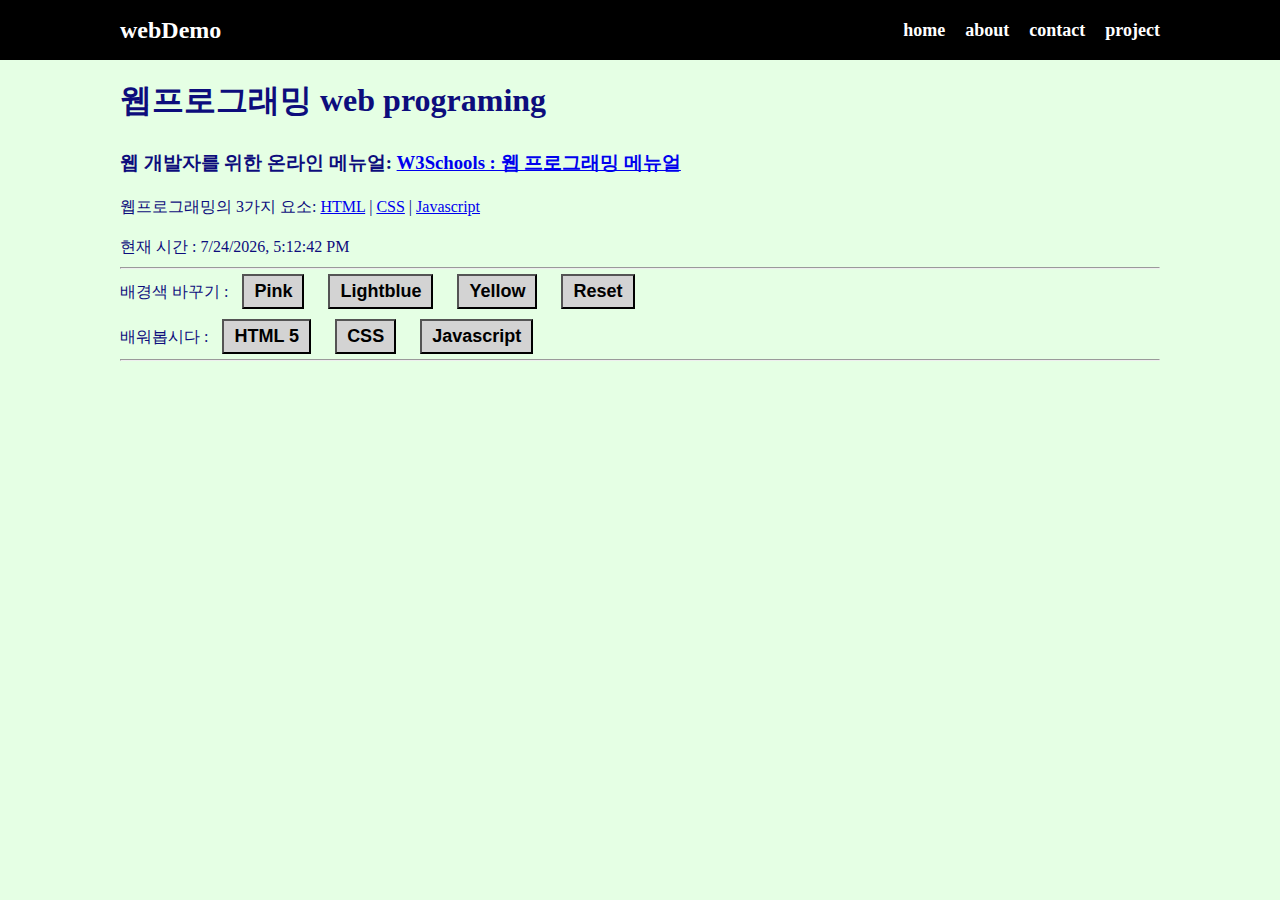
<file: index.html>
<!DOCTYPE html>
<html lang="en">

<head>
    <meta charset="UTF-8">
    <meta http-equiv="X-UA-Compatible" content="IE=edge">
    <meta name="viewport" content="width=device-width, initial-scale=1.0">
    <title>웹프로그래밍 홈</title>
    <link rel="stylesheet" href="style.css">
</head>

<body>
    <!-- 메뉴영역 -->
    <nav class="navbar">
        <div class="container">
            <div class="logo">webDemo</div>
            <ul class="nav">
                <li>
                    <a href="index.html">home</a>
                </li>
                <li>
                    <a href="about.html">about</a>
                </li>
                <li>
                    <a href="contact.html">contact</a>
                </li>
                <li>
                    <a href="project.html">project</a>
                </li>

            </ul>
        </div>
    </nav>

    <!-- 메인 영역 -->
    <section class="main">
        <div class="container">
            <h1>웹프로그래밍 web programing</h1>

            <h3>웹 개발자를 위한 온라인 메뉴얼:
                <a href="https://www.w3schools.com/">W3Schools : 웹 프로그래밍 메뉴얼</a>
            </h3>

            <p>
                웹프로그래밍의 3가지 요소:
                <a href="https://www.w3schools.com/html/default.asp">HTML</a> |
                <a href="https://www.w3schools.com/css/default.asp">CSS</a> |
                <a href="https://www.w3schools.com/js/default.asp">Javascript</a>
            </p>

            <p>현재 시간 : <span id="time"> </span></p>

            <hr>

            <p>
                배경색 바꾸기 :
                <button onclick="pink()">Pink</button>
                <button onclick="lightblue()">Lightblue</button>
                <button onclick="yellow()">Yellow</button>
                <button onclick="reset()">Reset</button>
            </p>
            <p>
                배워봅시다 :
                <button onmouseover="showhtml()">HTML 5</button>
                <button onmouseover="showcss()">CSS</button>
                <button onmouseover="showjs()">Javascript</button>
            </p>

            <hr>
            <br>
            <div>
                <img id="fig" height="200px">
                <p id="desc"></p>
            </div>
        </div>
    </section>

    <script src="main.js"></script>
</body>

</html>
</file>
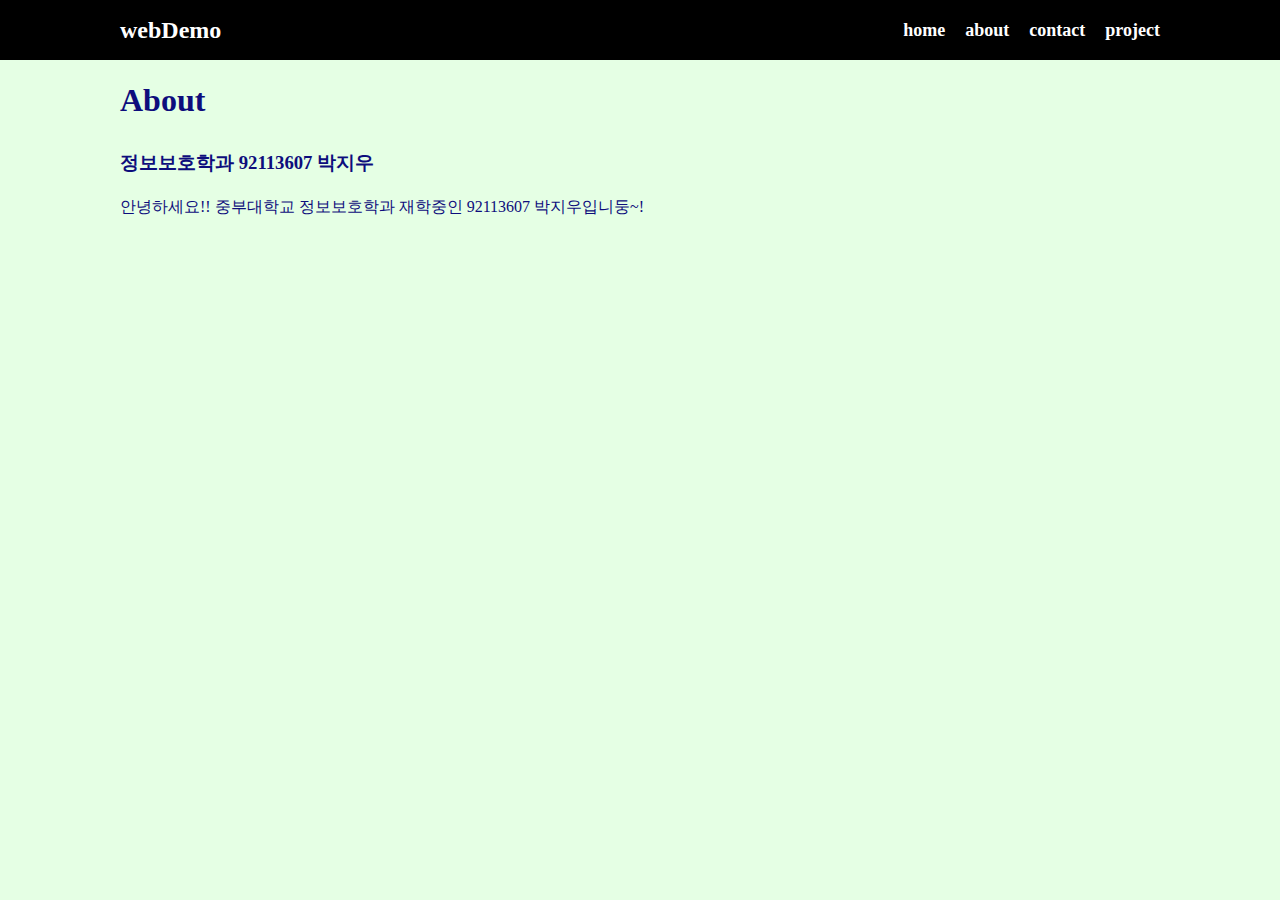
<file: about.html>
<!DOCTYPE html>
<html lang="en">

<head>
    <meta charset="UTF-8">
    <meta http-equiv="X-UA-Compatible" content="IE=edge">
    <meta name="viewport" content="width=device-width, initial-scale=1.0">
    <title>웹프로그래밍 소개</title>
    <link rel="stylesheet" href="style.css">
</head>

<body>
    <!-- 메뉴영역 -->
    <nav class="navbar">
        <div class="container">
            <div class="logo">webDemo</div>
            <ul class="nav">
                <li>
                    <a href="index.html">home</a>
                </li>
                <li>
                    <a href="about.html">about</a>
                </li>
                <li>
                    <a href="contact.html">contact</a>
                </li>
                <li>
                    <a href="project.html">project</a>
                </li>
            </ul>
        </div>
    </nav>

    <!-- 메인 영역 -->
    <section class="main">
        <div class="container">
            <h1>About</h1>
            <h3>정보보호학과 92113607 박지우</h3>
            <p>
                안녕하세요!! 중부대학교 정보보호학과 재학중인 92113607 박지우입니둥~!
            </p>


            <br>
            <div>
                <img id="fig" height="200px">
                <p id="desc"></p>
            </div>
        </div>
    </section>

    <script src="main.js"></script>
</body>

</html>
</file>
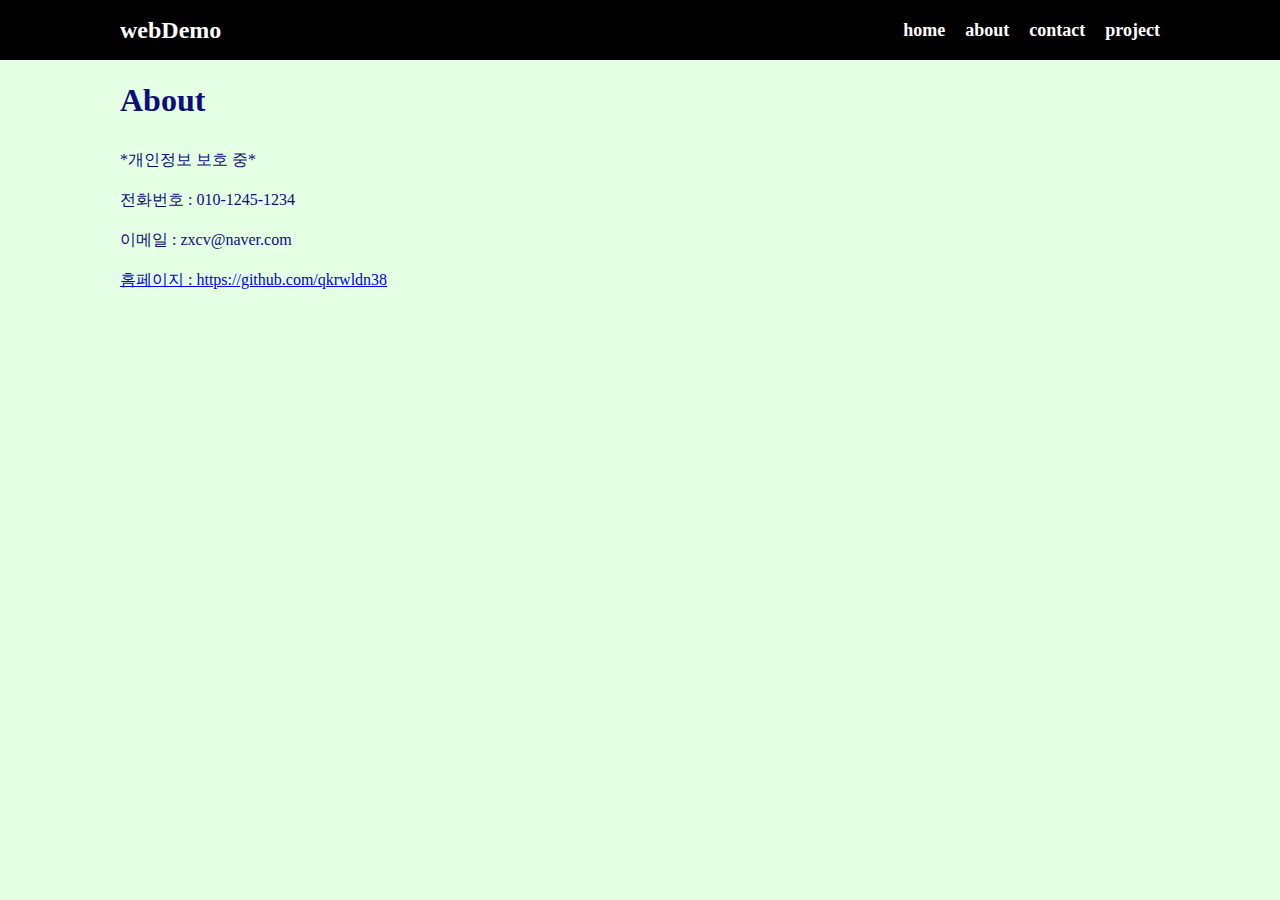
<file: contact.html>
<!DOCTYPE html>
<html lang="en">

<head>
    <meta charset="UTF-8">
    <meta http-equiv="X-UA-Compatible" content="IE=edge">
    <meta name="viewport" content="width=device-width, initial-scale=1.0">
    <title>웹프로그래밍 내용</title>
    <link rel="stylesheet" href="style.css">
</head>

<body>
    <!-- 메뉴영역 -->
    <nav class="navbar">
        <div class="container">
            <div class="logo">webDemo</div>
            <ul class="nav">
                <li>
                    <a href="index.html">home</a>
                </li>
                <li>
                    <a href="about.html">about</a>
                </li>
                <li>
                    <a href="contact.html">contact</a>
                </li>
                <li>
                    <a href="project.html">project</a>
                </li>
            </ul>
        </div>
    </nav>

    <!-- 메인 영역 -->
    <section class="main">
        <div class="container">
            <h1>About</h1>
            <p>*개인정보 보호 중*</p>
            <p>전화번호 : 010-1245-1234</p>
            <p>이메일 : zxcv@naver.com</p>
            <p><a href="https://github.com/"> 홈페이지 : https://github.com/qkrwldn38</a></p>


            <br>
            <div>
                <img id="fig" height="200px">
                <p id="desc"></p>
            </div>
        </div>
    </section>

    <script src="main.js"></script>
</body>

</html>
</file>
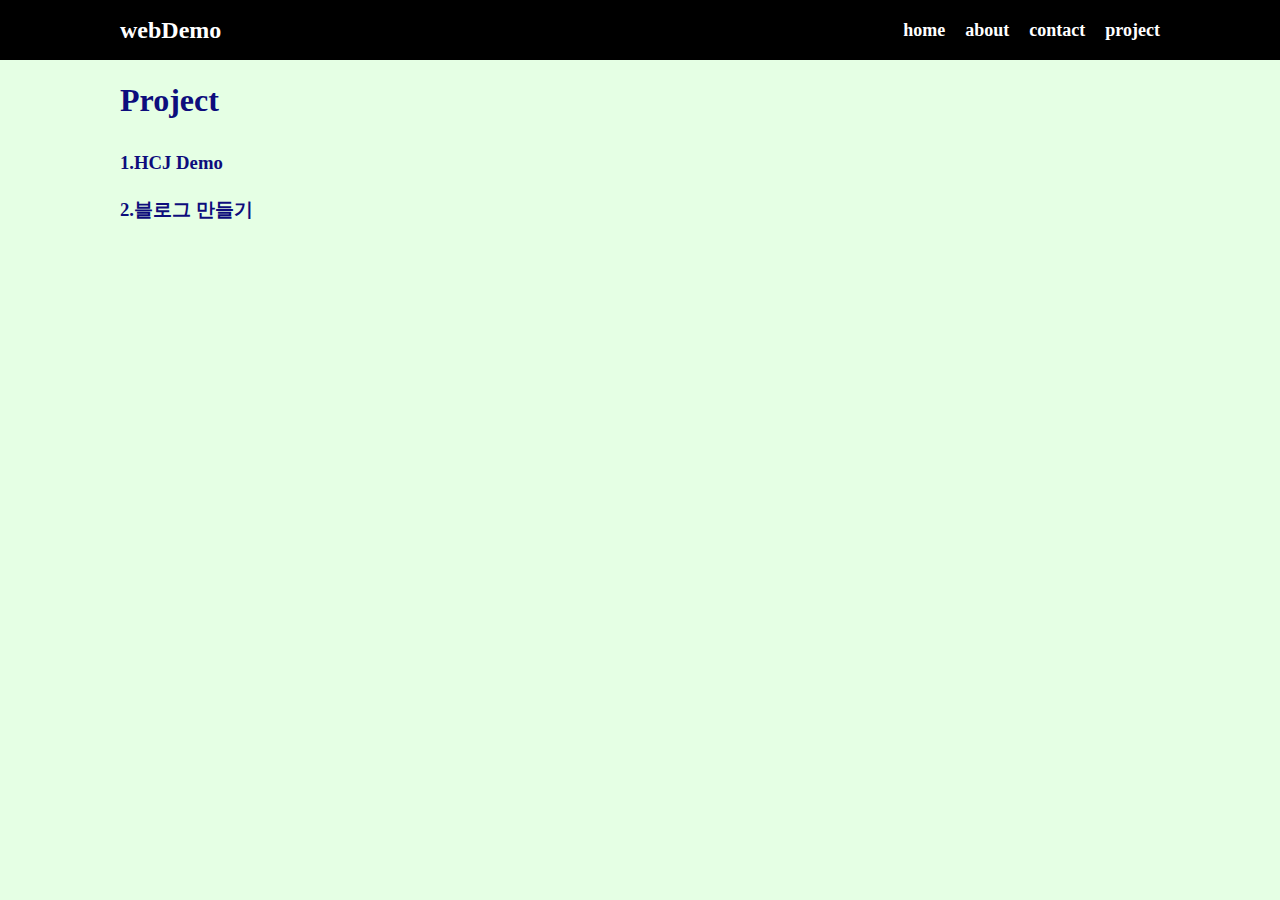
<file: project.html>
<!DOCTYPE html>
<html lang="en">

<head>
    <meta charset="UTF-8">
    <meta http-equiv="X-UA-Compatible" content="IE=edge">
    <meta name="viewport" content="width=device-width, initial-scale=1.0">
    <title>웹프로그래밍 | 프로젝트</title>
    <link rel="stylesheet" href="style.css">
</head>

<body>
    <!-- 메뉴영역-->
    <nav class="navbar">
        <div class="container">
            <div class="logo">webDemo</div>
            <ul class="nav">
                <li>
                    <a href="index.html">home</a>
                </li>
                <li>
                    <a href="about.html">about</a>
                </li>
                <li>
                    <a href="contact.html">contact</a>
                </li>
                <li>
                    <a href="project.html">project</a>
                </li>
            </ul>
        </div>
    </nav>

    <!-- 메인 영역 -->
    <section class="main">
        <div class="container">
            <h1>Project</h1>

            <h3>1.HCJ Demo</h3>
            <h3>2.블로그 만들기</h3>


            <br>
            <div>
                <img id="fig" height="200px">
                <p id="desc"></p>
            </div>
        </div>
    </section>

    <script src="main.js"></script>
</body>

</html>
</file>
<file: style.css>
* {
  box-sizing: border-box;
  padding: 0;
  margin: 0;
}

body {
  font-size: 16px;
  line-height: 1.5;
  color: #333;
  background: rgb(229, 255, 228);
}

ul {
  list-style-type: none;
}

.container {
  max-width: 1100px;
  margin: 0 auto;
  padding: 0 30px;
}

.main {
  color: rgb(13, 13, 124);
  line-height: 2.5;
}

.navbar {
  background-color: black;
  color: #fff;
  height: 60px;
}

.navbar .container {
  display: flex;
  flex-direction: row;
  justify-content: space-between;
  align-items: center;
  height: 100%;
}

.navbar ul {
  display: flex;
  flex-direction: row;
}

.navbar ul li {
  margin-left: 20px;
}

.navbar .logo {
  font-size: x-large;
  font-weight: bold;
}

.navbar a {
  color: #fff;
  text-decoration: none;
  font-size: 18px;
  font-weight: bold;
}

.navbar a:hover {
  border-bottom: 2px #fff solid;
  color: #ddd;
}

button {
  padding: 5px 10px;
  margin: 5px 10px;
  font-size: large;
  font-weight: bold;
  background-color: lightgrey;
  /* border-radius: 10px;
    border-width: 0px; */
}

button:hover {
  color: rgb(31, 42, 255);
  background-color: rgb(96, 255, 101);
}
</file>
